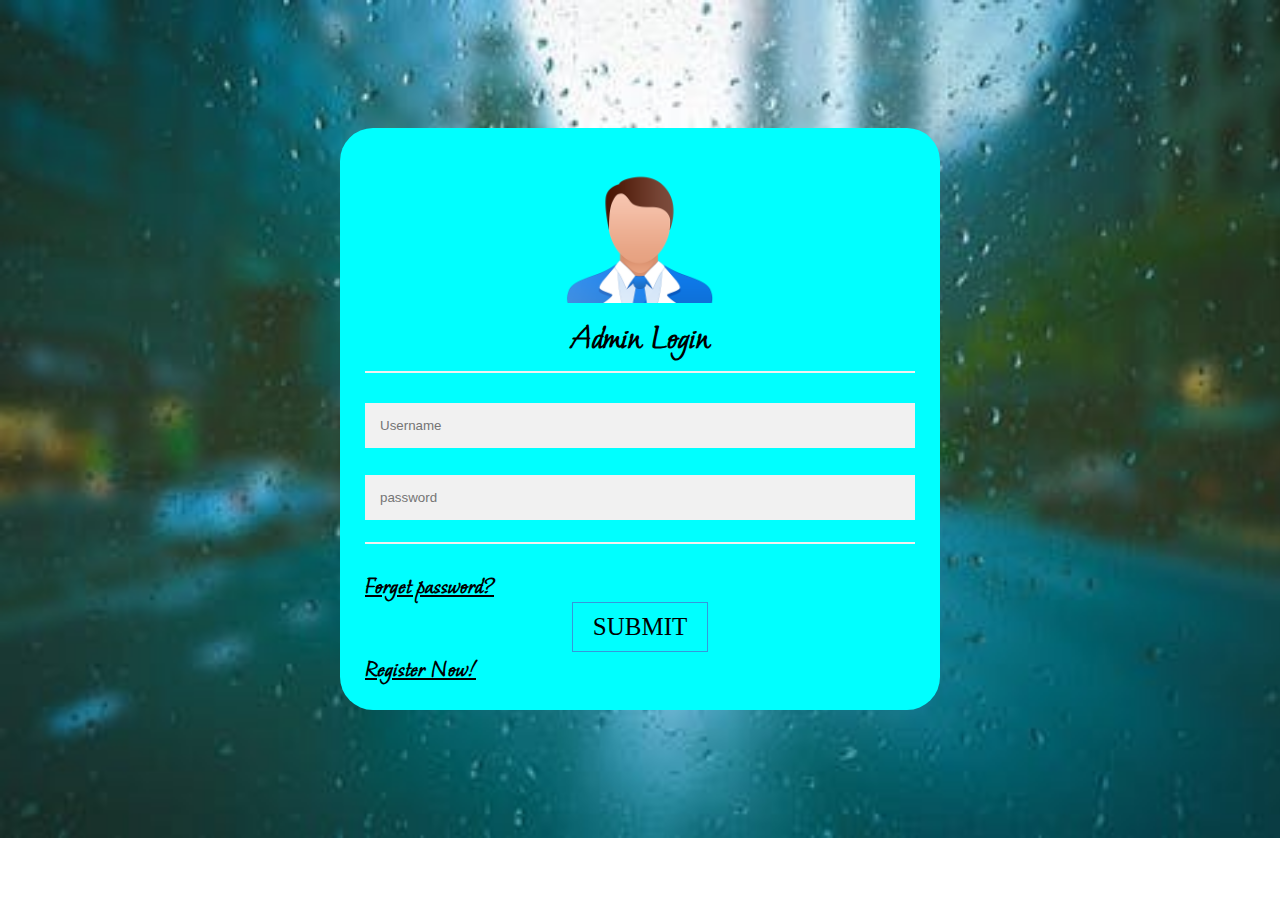
<file: index.html>
<!DOCTYPE html>
<html lang="en">
<head>
<link rel="preconnect" href="https://fonts.googleapis.com">
<link rel="preconnect" href="https://fonts.gstatic.com" crossorigin>
<link href="https://fonts.googleapis.com/css2?family=Island+Moments&family=Moon+Dance&display=swap" rel="stylesheet">
<link rel="stylesheet" text="text/css" href="css/style.css">
<title>Assignment 2</title>
</head>
<body>
  
    <div class="container">
        <div class="login-section" >
            <img width="600" src="./img/avatar.png" alt="Titas">
          
            <h2>Admin Login</h2>
            <hr>
            <form>
                <input type="text" placeholder="Username" class="form-control">
                <input type="password" placeholder="password" class="form-control">
                <hr>
                <a class="container1"  href="forgetpassword.html"><b> Forget password?</b></a>
                <button  class="btn btn1">SUBMIT</button>
            </form>
            <a class="container1"  href="register.html"><b>Register Now!</b></a>
            
        </div>

</div>
</body>
</html>
</file>
<file: css/style.css>
*{
  margin: 0px;
  padding: 0px;
}

.container{
  width: 600px;
  margin: 10% auto;
}
body{
background: url(../img/bg.jpg);
background-repeat: no-repeat;
 background-size: cover;
 cursor: pointer;
 font-family: 'Island Moments', cursive;
font-family: 'Moon Dance', cursive;


}

.login-section{
padding: 25px;
border-radius: 33px;
background-size: cover;
background-color: cyan;
}
.login-section {}
.login-section img{
margin: 0px auto;
width: 150px;
display: block;
}
.login-section h2{
text-align: center;
color: black;
font-size: 36px;
margin: 10px 0;
}

.form-control{
width: 90%;
height: 45px;
padding: 10px;
margin: 10px 0px;
}

.btn{
  border: 1px solid #3498db;
	background: none;
	padding:10px 20px ;
	font-size: 20px;
	font-family:"montserrat";
	cursor: pointer;
	margin: 0px auto;
	transition:0.8s;
	position: relative;
	overflow: hidden;
display: block;
padding: 10px 20px;
font-size: 25px;
text-transform: uppercase;
cursor: pointer;
transition: 0.8s ease-in-out;
}
.btn1{
	color:black;
}
.btn1:hover{
	color:#fff;
}
.btn::before{
	content:"";
	position: absolute;
	left: 0;
	width: 100%;
	height:  0%;
	background:#3498db;
	z-index: -1;
	transition: 0.8s;
}
.btn1::before{
	top: 0;
	border-radius:0 0 50% 50% ;
}
.btn1:hover::before{
	height: 180%;
}

/* registration */

* {box-sizing: border-box}
.container11 {
padding: 16px;
width: 600px;
margin: 10% auto;
}
.container11 h1{
text-align: center;
color: yellow;
font-size: 52px;



}
input[type=text], input[type=password] {
  width: 100%;
  padding: 15px;
  margin: 5px 0 22px 0;
  display: inline-block;
  border: none;
  background: #f1f1f1;
  }
  input[type=text]:focus, input[type=password]:focus {
    background-color: #ddd;
    outline: none;
}
hr {
border: 1px solid #f1f1f1;
margin-bottom: 25px;
}
.registerbtn {
background-color: #04AA6D;
color: white;
padding: 16px 20px;
margin: 8px 0;
border: none;
cursor: pointer;
width: 100%;
opacity: 0.9;
text-transform: uppercase;
font-size: 25px;
}
.registerbtn:hover {
opacity:1;
box-shadow: darkblue;
}
a {
color: dodgerblue;
}
.signin {
background-color: black;
text-align: center;
}
.container1{
color:black;
font-size: 25px;


}

/* forget password */
.change{
padding: 16px;
width: 600px;
margin: 10% auto;

}
.change h1{

text-align: center;
}
.submit-btnn{
margin: 0px auto;
display: block;
padding: 10px 20px;
font-size: 25px;
text-transform: uppercase;
border-radius: 36px;
cursor: pointer;
transition: 0.4s ease-in-out;
-webkit-transition: 0.4s ease-in-out;
-o-transition: 0.4s ease-in-out;
-moz-transition: 0.4s ease-in-out;
}
.submit-btnn:hover{
background: rgb(253, 6, 6);
box-shadow: 1px 4px 7px yellow;
}
</file>
